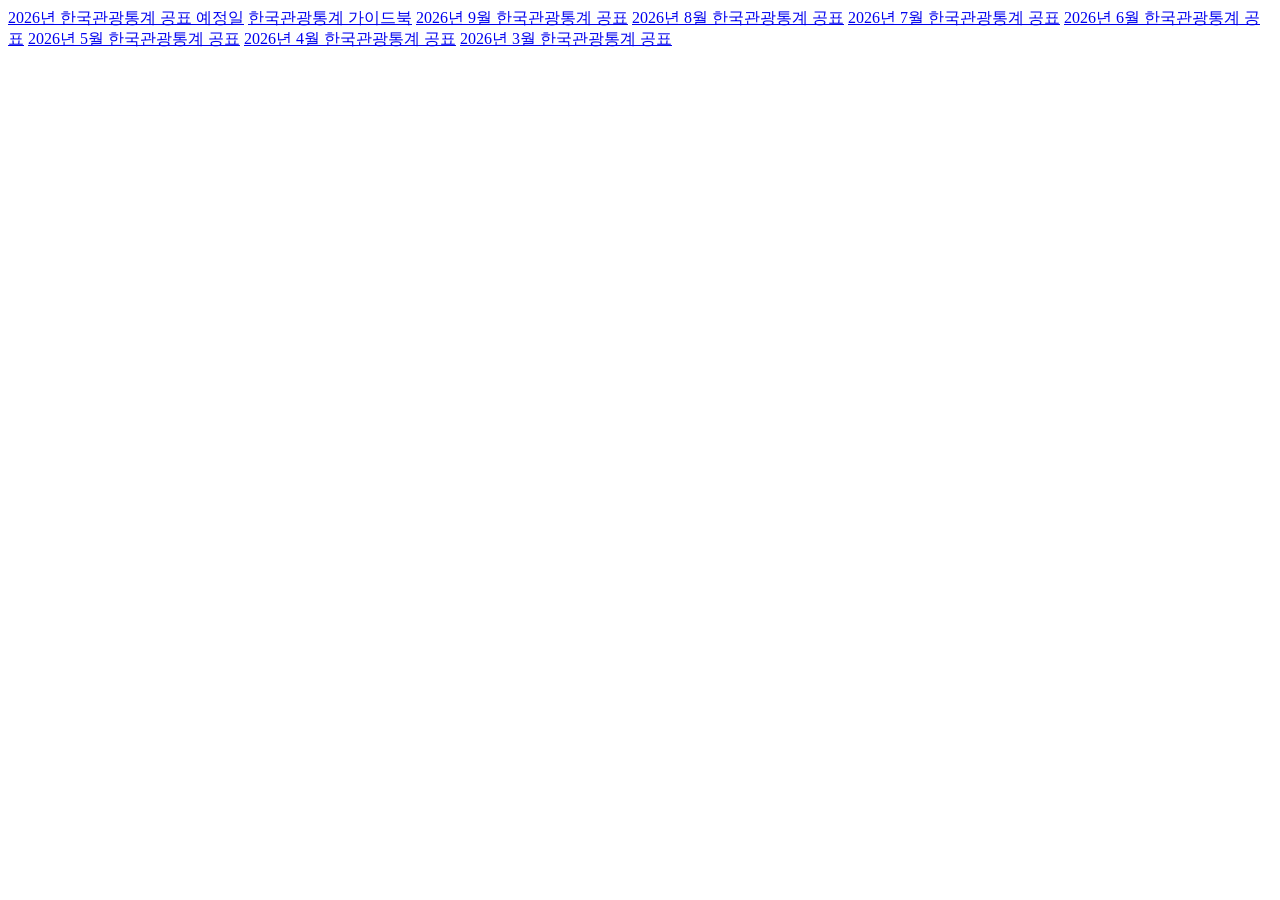
<file: fixtures/kto-release-discovery/board.html>
<!-- Reduced metadata/control excerpts from public KTO responses on 2026-11-09. No statistical XLS values. -->
<html><body><div class="bbs-list">
<a href="/site/portal/ex/bbs/View.do?cbIdx=1603&amp;cbIdx2=1127&amp;bcIdx=310073&amp;pageIndex=1&amp;tgtTypeCd=CATE_CONT&amp;searchKey=&amp;searchKey1=&amp;searchKey2=spt01&amp;searchKey3=&amp;tabFlag=N&amp;subFlag=N&amp;cateCont=spt01" class="btn_bbsDetail">2026년 한국관광통계 공표 예정일</a>
<a href="/site/portal/ex/bbs/View.do?cbIdx=1603&amp;cbIdx2=1127&amp;bcIdx=295706&amp;pageIndex=1&amp;tgtTypeCd=CATE_CONT&amp;searchKey=&amp;searchKey1=&amp;searchKey2=spt01&amp;searchKey3=&amp;tabFlag=N&amp;subFlag=N&amp;cateCont=spt01" class="btn_bbsDetail">한국관광통계 가이드북</a>
<a href="/site/portal/ex/bbs/View.do?cbIdx=1603&amp;cbIdx2=1127&amp;bcIdx=311425&amp;pageIndex=1&amp;tgtTypeCd=CATE_CONT&amp;searchKey=&amp;searchKey1=&amp;searchKey2=spt01&amp;searchKey3=&amp;tabFlag=N&amp;subFlag=N&amp;cateCont=spt01" class="btn_bbsDetail">2026년 9월 한국관광통계 공표</a>
<a href="/site/portal/ex/bbs/View.do?cbIdx=1603&amp;cbIdx2=1127&amp;bcIdx=311301&amp;pageIndex=1&amp;tgtTypeCd=CATE_CONT&amp;searchKey=&amp;searchKey1=&amp;searchKey2=spt01&amp;searchKey3=&amp;tabFlag=N&amp;subFlag=N&amp;cateCont=spt01" class="btn_bbsDetail">2026년 8월 한국관광통계 공표</a>
<a href="/site/portal/ex/bbs/View.do?cbIdx=1603&amp;cbIdx2=1127&amp;bcIdx=311134&amp;pageIndex=1&amp;tgtTypeCd=CATE_CONT&amp;searchKey=&amp;searchKey1=&amp;searchKey2=spt01&amp;searchKey3=&amp;tabFlag=N&amp;subFlag=N&amp;cateCont=spt01" class="btn_bbsDetail">2026년 7월 한국관광통계 공표</a>
<a href="/site/portal/ex/bbs/View.do?cbIdx=1603&amp;cbIdx2=1127&amp;bcIdx=310989&amp;pageIndex=1&amp;tgtTypeCd=CATE_CONT&amp;searchKey=&amp;searchKey1=&amp;searchKey2=spt01&amp;searchKey3=&amp;tabFlag=N&amp;subFlag=N&amp;cateCont=spt01" class="btn_bbsDetail">2026년 6월 한국관광통계 공표</a>
<a href="/site/portal/ex/bbs/View.do?cbIdx=1603&amp;cbIdx2=1127&amp;bcIdx=310862&amp;pageIndex=1&amp;tgtTypeCd=CATE_CONT&amp;searchKey=&amp;searchKey1=&amp;searchKey2=spt01&amp;searchKey3=&amp;tabFlag=N&amp;subFlag=N&amp;cateCont=spt01" class="btn_bbsDetail">2026년 5월 한국관광통계 공표</a>
<a href="/site/portal/ex/bbs/View.do?cbIdx=1603&amp;cbIdx2=1127&amp;bcIdx=310724&amp;pageIndex=1&amp;tgtTypeCd=CATE_CONT&amp;searchKey=&amp;searchKey1=&amp;searchKey2=spt01&amp;searchKey3=&amp;tabFlag=N&amp;subFlag=N&amp;cateCont=spt01" class="btn_bbsDetail">2026년 4월 한국관광통계 공표</a>
<a href="/site/portal/ex/bbs/View.do?cbIdx=1603&amp;cbIdx2=1127&amp;bcIdx=310653&amp;pageIndex=1&amp;tgtTypeCd=CATE_CONT&amp;searchKey=&amp;searchKey1=&amp;searchKey2=spt01&amp;searchKey3=&amp;tabFlag=N&amp;subFlag=N&amp;cateCont=spt01" class="btn_bbsDetail">2026년 3월 한국관광통계 공표</a>
</div></body></html>
</file>
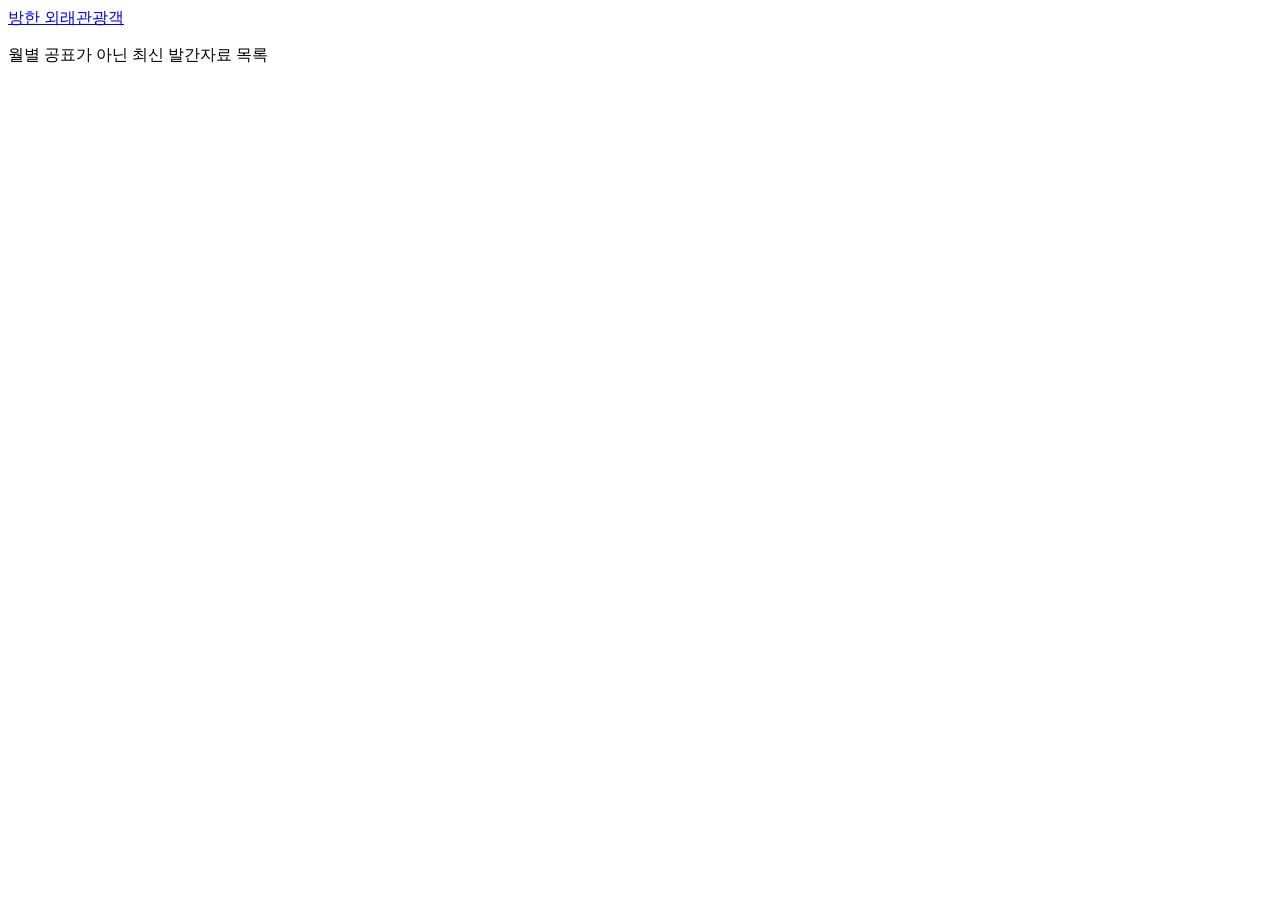
<file: fixtures/kto-release-discovery/homepage.html>
<!-- Reduced metadata/control excerpts from public KTO responses on 2026-11-09. No statistical XLS values. -->
<html><head><title>한국관광 데이터랩</title></head><body><a href="javascript:goUrl(&#x27;/datalab/portal/ts/getEntcnyFrgnCust2Form.do&#x27;,&#x27;10501010000002020120611&#x27;,&#x27;3&#x27;)">방한 외래관광객</a><div class="recent-reports"><p>월별 공표가 아닌 최신 발간자료 목록</p></div></body></html>
</file>
